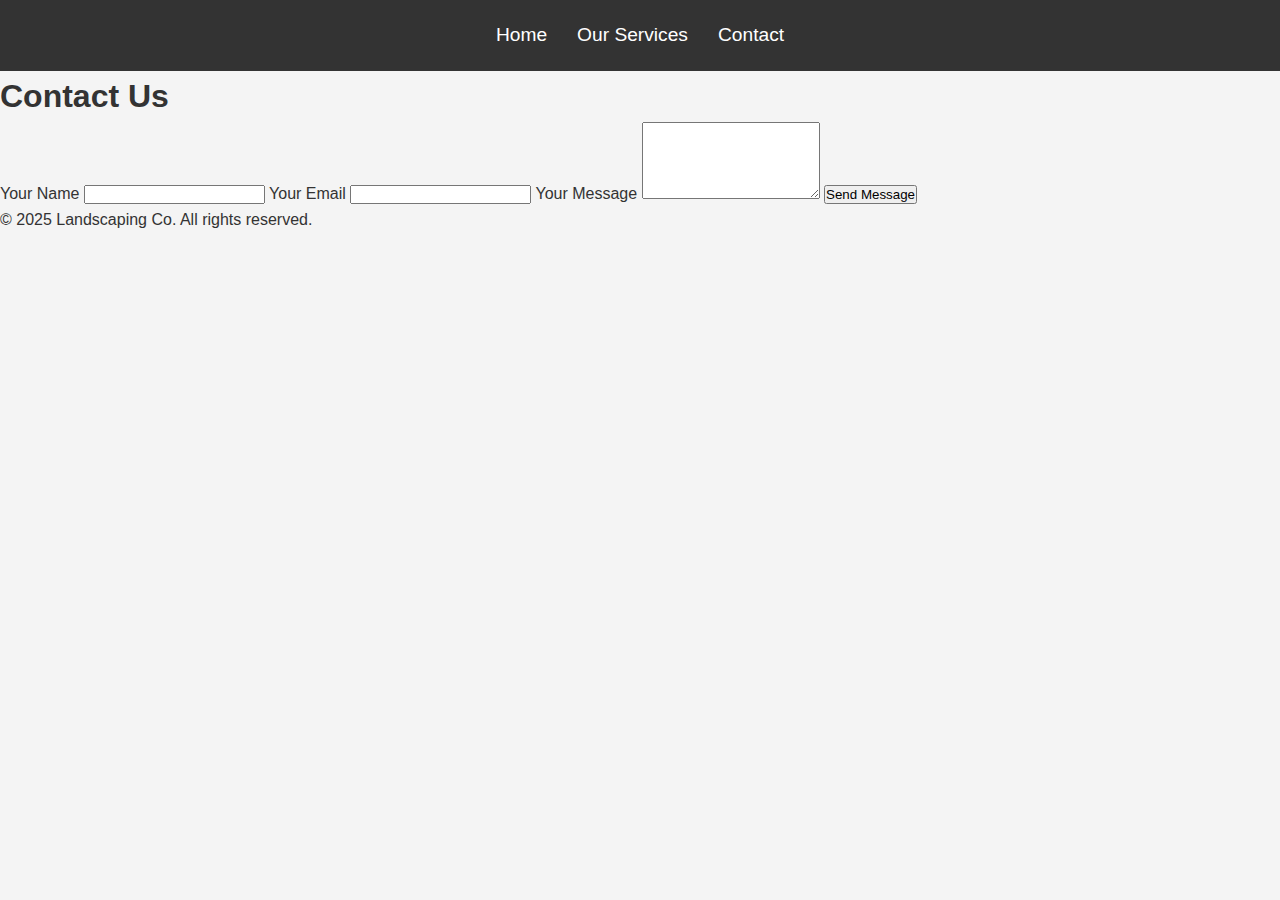
<file: Contact.html>
<!DOCTYPE html>
<html lang="en">
<head>
  <meta charset="UTF-8" />
  <meta name="viewport" content="width=device-width, initial-scale=1.0" />
  <title>Contact Us</title>
  <link rel="stylesheet" href="styles.css" />
  <style>
    #popupMessage {
      display: none;
      background-color: #dff0d8;
      color: #3c763d;
      padding: 20px;
      margin: 20px auto;
      text-align: center;
      border: 2px solid #3c763d;
      border-radius: 10px;
      max-width: 500px;
    }

    .popup-show {
      display: block;
      animation: fadeIn 0.8s ease-in-out;
    }

    @keyframes fadeIn {
      from { opacity: 0; transform: translateY(10px); }
      to { opacity: 1; transform: translateY(0); }
    }
  </style>
</head>
<body>

  <!-- Navigation -->
  <nav>
    <ul>
      <li><a href="index.html">Home</a></li>
      <li><a href="services.html">Our Services</a></li>
      <li><a href="Contact.html">Contact</a></li>
    </ul>
  </nav>

  <!-- Header -->
  <header>
    <h1>Contact Us</h1>
  </header>

  <!-- Form -->
  <main>
    <form id="contactForm">
      <label for="name">Your Name</label>
      <input type="text" id="name" name="name" required />

      <label for="email">Your Email</label>
      <input type="email" id="email" name="email" required />

      <label for="message">Your Message</label>
      <textarea id="message" name="message" rows="5" required></textarea>

      <button type="submit">Send Message</button>
    </form>
  </main>

  <!-- Popup Message -->
  <div id="popupMessage">
    <h2>Thank You!</h2>
    <p>Your message has been sent (kind of 😉)</p>
  </div>

  <!-- JavaScript -->
  <script>
    const form = document.getElementById('contactForm');
    const popup = document.getElementById('popupMessage');

    form.addEventListener('submit', function(e) {
      e.preventDefault();
      popup.classList.add('popup-show');
      form.reset();
    });
  </script>

  <!-- Footer -->
  <footer>
    <p>&copy; 2025 Landscaping Co. All rights reserved.</p>
  </footer>
</body>
</html>
</file>
<file: styles.css>
/* ✨ General Styles */
* {
  margin: 0;
  padding: 0;
  box-sizing: border-box;
}

body {
  font-family: Arial, sans-serif;
  line-height: 1.6;
  color: #333;
  background-color: #f4f4f4; /* Light background for better contrast */
}

/* ✨ Header and Navigation */
nav ul {
  display: flex;
  justify-content: center;
  padding: 20px;
  background-color: #333;
}

nav ul li {
  list-style: none;
  margin: 0 15px;
}

nav ul li a {
  color: #fff;
  text-decoration: none;
  font-size: 1.2rem;
}

nav ul li a:hover {
  text-decoration: underline;
}

/* 🔄 Keyframes for smooth fade + slide */
@keyframes fadeSlideIn {
  from {
    opacity: 0;
    transform: translateY(30px);
  }
  to {
    opacity: 1;
    transform: translateY(0);
  }
}

/* 🎯 Animated Section Titles */
h2 {
  font-size: 2rem;
  text-align: center;
  margin-bottom: 20px;
}

.gallery-title,
.pricing-title,
.testimonials-title {
  animation: fadeSlideIn 1.5s ease-in-out both;
}

.gallery-title {
  animation-delay: 0.2s;
}

.pricing-title {
  animation-delay: 0.4s;
}

.testimonials-title {
  animation-delay: 0.6s;
}

/* Animation keyframes for fade-in + rise */
@keyframes fadeInUp {
  from {
    opacity: 0;
    transform: translateY(20px);
  }
  to {
    opacity: 1;
    transform: translateY(0);
  }
}

/* Base state for service cards (hidden + shifted) */
.service {
  opacity: 0;
  transform: translateY(30px);
  transition: opacity 0.6s ease, transform 0.6s ease;
}

/* When in view, apply fade-in + rise animation */
.service.in-view {
  opacity: 1;
  transform: translateY(0);
}

/* Staggered delays for service cards (smooth entrance) */
.service:nth-child(1) {
  animation: fadeInUp 0.8s ease forwards;
  animation-delay: 0.2s;
}
.service:nth-child(2) {
  animation: fadeInUp 0.8s ease forwards;
  animation-delay: 0.4s;
}
.service:nth-child(3) {
  animation: fadeInUp 0.8s ease forwards;
  animation-delay: 0.6s;
}

/* Base state for scroll-fade elements (hidden + shifted) */
.scroll-fade {
  opacity: 0;
  transform: translateY(30px);
  transition: opacity 0.6s ease-out, transform 0.6s ease-out;
}

/* When in view, apply fade + slide effect */
.scroll-fade.in-view {
  opacity: 1;
  transform: translateY(0);
}

/* Staggered animation delay for scroll-fade sections */
.scroll-fade:nth-of-type(1) {
  transition-delay: 0.1s;
}
.scroll-fade:nth-of-type(2) {
  transition-delay: 0.3s;
}
.scroll-fade:nth-of-type(3) {
  transition-delay: 0.5s;
}
.scroll-fade:nth-of-type(4) {
  transition-delay: 0.7s;
}
.scroll-fade:nth-of-type(5) {
  transition-delay: 0.9s;
}
.scroll-fade:nth-of-type(6) {
  transition-delay: 1.1s;
}

/* Styling for SoundCloud player section */
.soundcloud-player {
  padding: 2rem;
  background: #f8f8f8;
  text-align: center;
  margin: 2rem auto;
  border-radius: 12px;
  box-shadow: 0 4px 20px rgba(0, 0, 0, 0.1);
  max-width: 800px;
}

.soundcloud-player h2 {
  font-size: 1.5rem;
  color: #333;
  margin-bottom: 1rem;
}

/* Gallery Styling */
.gallery-container figure {
  margin: 10px;
}

.gallery-container img {
  max-width: 100%;
  height: auto;
}

/* Table Styling */
table {
  width: 100%;
  border-collapse: collapse;
}

th, td {
  padding: 10px;
  text-align: left;
  border: 1px solid #ccc;
}

@media (max-width: 768px) {
  table {
    font-size: 14px;
    overflow-x: auto; /* Allow horizontal scroll for wide tables on mobile */
  }

  th, td {
    padding: 10px;
  }
}

/* iframe responsiveness */
iframe {
  max-width: 100%;
  height: auto;
}

/* Testimonials Styling */
.testimonial {
  background-color: #f9f9f9;
  border-radius: 10px;
  padding: 15px;
  margin-bottom: 20px;
  box-shadow: 0 2px 10px rgba(0, 0, 0, 0.1);
}

.testimonial h4 {
  color: #333;
  font-size: 1.1rem;
}

/* Giphy Embed Styling */
.giphy-container iframe {
  max-width: 100%;
  height: auto;
}

/* Background Video Container */
.intro-video {
  position: relative;
  width: 100%;
  height: 100vh;
  overflow: hidden;
}

.video-container iframe {
  position: absolute;
  top: 0;
  left: 0;
  width: 100%;
  height: 100%;
  z-index: -1;
}

/* Overlay for content */
.video-overlay {
  position: absolute;
  top: 50%;
  left: 50%;
  transform: translate(-50%, -50%);
  text-align: center;
  color: white;
  z-index: 1;
}

.video-overlay h1 {
  font-size: 4rem;
}

.video-overlay p {
  font-size: 1.8rem;
}

/* Mobile-first layout */
@media (max-width: 768px) {
  .intro-video iframe {
    width: 100%;
    height: auto;
  }

  .intro-video {
    background-image: none; /* Hide background image on mobile */
  }

  .services {
    flex-direction: column;
    align-items: center;
  }

  .service-item {
    width: 100%;
    margin-bottom: 20px;
  }

  .hero h1 {
    font-size: 2.5rem;
  }

  .hero p {
    font-size: 1.2rem;
  }
}
</file>
